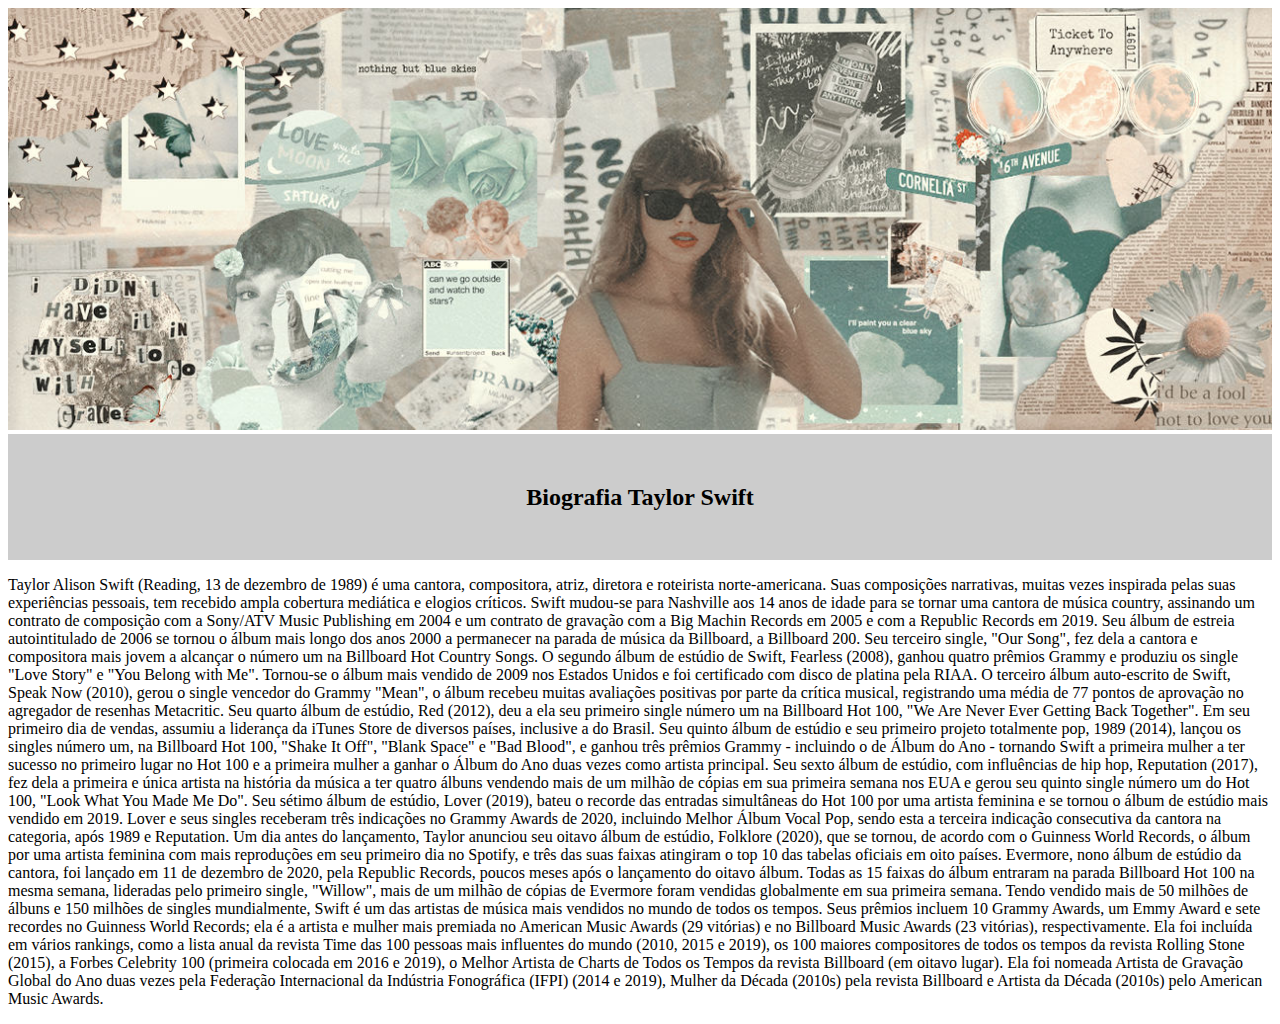
<file: biografia.html>
<!DOCTYPE html>
<html lang="pt-br">
  <head>
    <meta charset="UTF-8">
    <title> Biografia</title>
    <link rel="stylesheet" href="biografia.css">

    <style>

    </style>
  </head>

  <body>

      <img id= "banner" src="twitter-taylor.jpg">
      <div class="princípal">
             <h2 class="titulo-centralizado">Biografia Taylor Swift</h2>
   </div>
   <p> Taylor Alison Swift (Reading, 13 de dezembro de 1989) é uma cantora, compositora, atriz, diretora e roteirista norte-americana. Suas composições narrativas, muitas vezes inspirada pelas suas experiências pessoais, tem recebido ampla cobertura mediática e elogios críticos. Swift mudou-se para Nashville aos 14 anos de idade para se tornar uma cantora de música country, assinando um contrato de composição com a Sony/ATV Music Publishing em 2004 e um contrato de gravação com a Big Machin Records em 2005 e com a Republic Records em 2019.
Seu álbum de estreia autointitulado de 2006 se tornou o álbum mais longo dos anos 2000 a permanecer na parada de música da Billboard, a Billboard 200. Seu terceiro single, "Our Song", fez dela a cantora e compositora mais jovem a alcançar o número um na Billboard Hot Country Songs. O segundo álbum de estúdio de Swift, Fearless (2008), ganhou quatro prêmios Grammy e produziu os single "Love Story" e "You Belong with Me". Tornou-se o álbum mais vendido de 2009 nos Estados Unidos e foi certificado com disco de platina pela RIAA. O terceiro álbum auto-escrito de Swift, Speak Now (2010), gerou o single vencedor do Grammy "Mean", o álbum recebeu muitas avaliações positivas por parte da crítica musical, registrando uma média de 77 pontos de aprovação no agregador de resenhas Metacritic.
Seu quarto álbum de estúdio, Red (2012), deu a ela seu primeiro single número um na Billboard Hot 100, "We Are Never Ever Getting Back Together". Em seu primeiro dia de vendas, assumiu a liderança da iTunes Store de diversos países, inclusive a do Brasil. Seu quinto álbum de estúdio e seu primeiro projeto totalmente pop, 1989 (2014), lançou os singles número um, na Billboard Hot 100, "Shake It Off", "Blank Space" e "Bad Blood", e ganhou três prêmios Grammy - incluindo o de Álbum do Ano - tornando Swift a primeira mulher a ter sucesso no primeiro lugar no Hot 100 e a primeira mulher a ganhar o Álbum do Ano duas vezes como artista principal. Seu sexto álbum de estúdio, com influências de hip hop, Reputation (2017), fez dela a primeira e única artista na história da música a ter quatro álbuns vendendo mais de um milhão de cópias em sua primeira semana nos EUA e gerou seu quinto single número um do Hot 100, "Look What You Made Me Do". Seu sétimo álbum de estúdio, Lover (2019), bateu o recorde das entradas simultâneas do Hot 100 por uma artista feminina e se tornou o álbum de estúdio mais vendido em 2019. Lover e seus singles receberam três indicações no Grammy Awards de 2020, incluindo Melhor Álbum Vocal Pop, sendo esta a terceira indicação consecutiva da cantora na categoria, após 1989 e Reputation. Um dia antes do lançamento, Taylor anunciou seu oitavo álbum de estúdio, Folklore (2020), que se tornou, de acordo com o Guinness World Records, o álbum por uma artista feminina com mais reproduções em seu primeiro dia no Spotify, e três das suas faixas atingiram o top 10 das tabelas oficiais em oito países. Evermore, nono álbum de estúdio da cantora, foi lançado em 11 de dezembro de 2020, pela Republic Records, poucos meses após o lançamento do oitavo álbum. Todas as 15 faixas do álbum entraram na parada Billboard Hot 100 na mesma semana, lideradas pelo primeiro single, "Willow", mais de um milhão de cópias de Evermore foram vendidas globalmente em sua primeira semana.

Tendo vendido mais de 50 milhões de álbuns e 150 milhões de singles mundialmente, Swift é um das artistas de música mais vendidos no mundo de todos os tempos. Seus prêmios incluem 10 Grammy Awards, um Emmy Award e sete recordes no Guinness World Records; ela é a artista e mulher mais premiada no American Music Awards (29 vitórias) e no Billboard Music Awards (23 vitórias), respectivamente. Ela foi incluída em vários rankings, como a lista anual da revista Time das 100 pessoas mais influentes do mundo (2010, 2015 e 2019), os 100 maiores compositores de todos os tempos da revista Rolling Stone (2015), a Forbes Celebrity 100 (primeira colocada em 2016 e 2019), o Melhor Artista de Charts de Todos os Tempos da revista Billboard (em oitavo lugar). Ela foi nomeada Artista de Gravação Global do Ano duas vezes pela Federação Internacional da Indústria Fonográfica (IFPI) (2014 e 2019), Mulher da Década (2010s) pela revista Billboard e Artista da Década (2010s) pelo American Music Awards.</p>


   </body>
</html>
</file>
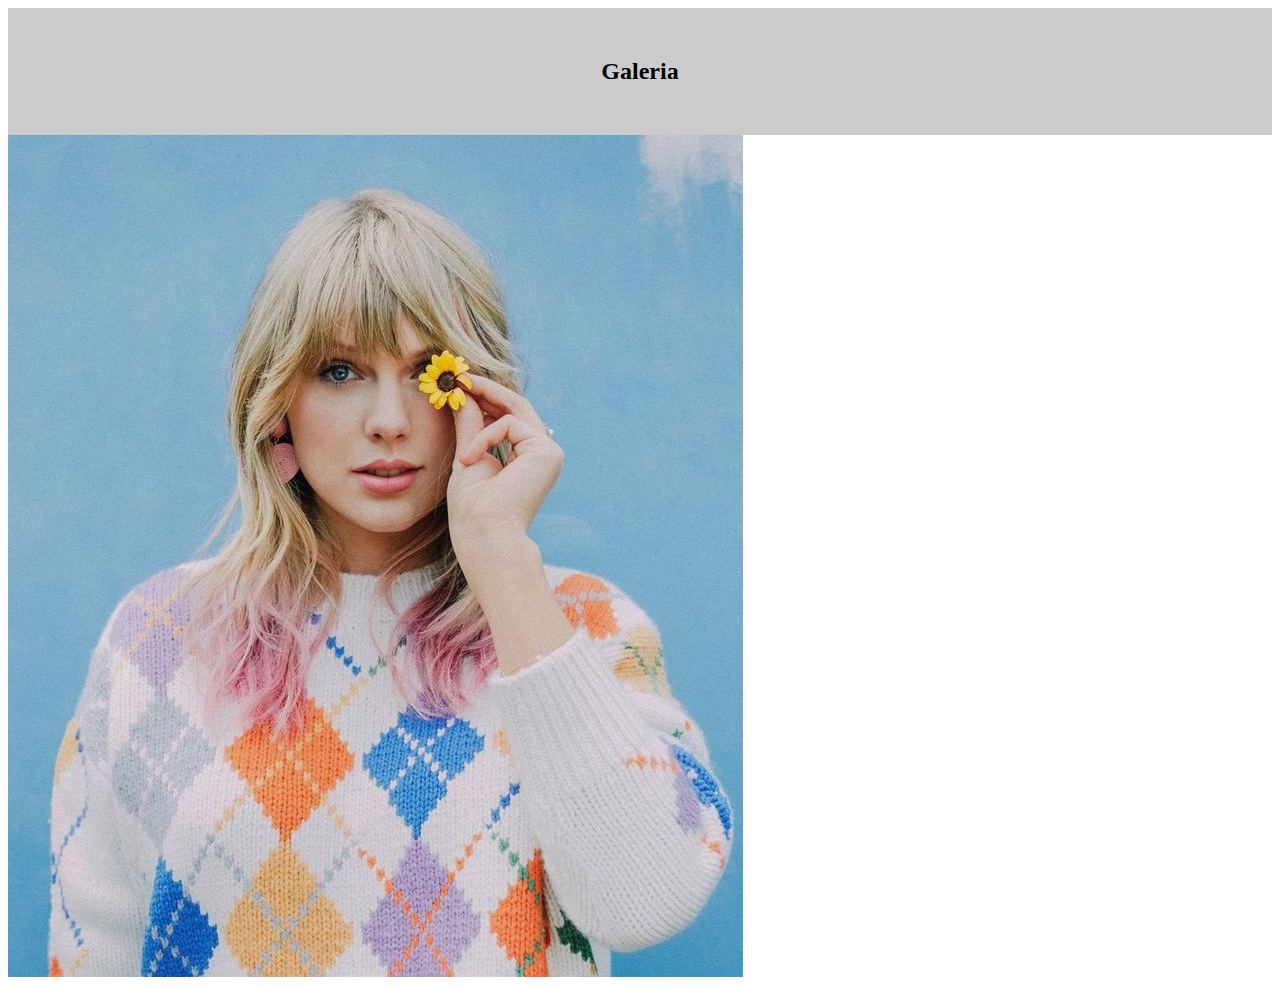
<file: fotos.html>
<!DOCTYPE html>
<html lang="pt-br">
  <head>
    <meta charset="UTF-8">
    <title> fotos</title>
    <link rel="stylesheet" href="biografia.css">

    <style>

    </style>
  </head>

  <body>
    <div class="princípal">
           <h2 class="titulo-centralizado">Galeria</h2>
  </div>
      <img id= "foto" src="galeria.jpg">
    
   </body>
</html>
</file>
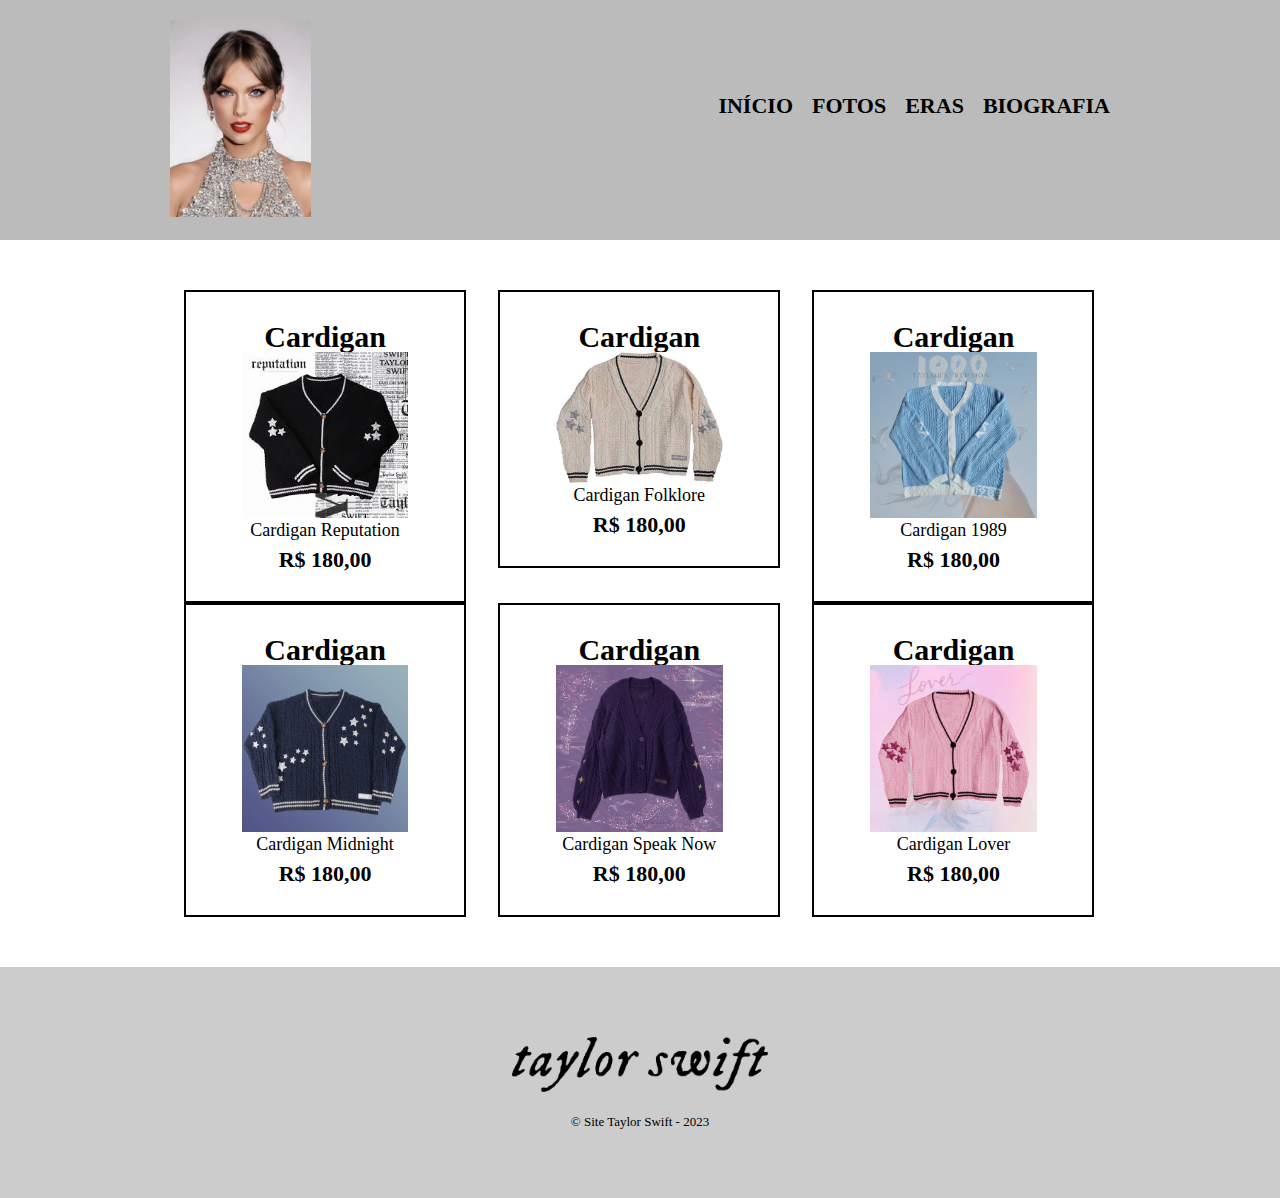
<file: produtos.html>
<!DOCTYPE html>
<html>
    <head>
       <meta charset="UTF-8">
       <title>Site- TaylorSwift</title>

       <link rel="stylesheet" href="reset.css">
       <link rel="stylesheet" href="produtos.css">
    </head>
    <body>
        <header>
         <div class="caixa">
            <h1><img id= "capa" src="taylorcinza.jpg"></h1>

           <nav>
              <ul>
                 <li><a href="index.html">Início</a></li>
                 <li><a href="produtos.html">Fotos</a></li>
                 <li><a href="eras.html">Eras</a></li>
                <li><a href="biografia.html">Biografia</a></li>
              </ul>
          </nav>
         </div>
       </header>

        <main>
           <ul class="produtos">
              <li>
                 <h2>Cardigan</h2>
                 <img id= "roupa" src="images.jpeg">
                 <p class="produto-descricao">Cardigan Reputation</p>
                 <p class="produto-preco">R$ 180,00</p>
              </li>
              <li>
                 <h2>Cardigan</h2>
                 <img id= "roupa" src="cardiganfolklore.jpg">
                 <p class="produto-descricao">Cardigan Folklore</p>
                 <p class="produto-preco">R$ 180,00</p>
              </li>
              <li>
                <h2>Cardigan</h2>
                <img id= "roupa" src="cardigan.1989.webp">
                <p class="produto-descricao">Cardigan 1989</p>
                <p class="produto-preco">R$ 180,00</p>
              </li>
            <li>
                <h2>Cardigan</h2>
                <img id= "roupa" src="cardiganmidnight.webp">
                <p class="produto-descricao">Cardigan Midnight</p>
                <p class="produto-preco">R$ 180,00</p>
              </li>
              <li>
                  <h2>Cardigan</h2>
                  <img id= "roupa" src="cardiganspeaknow.webp">
                  <p class="produto-descricao">Cardigan Speak Now</p>
                  <p class="produto-preco">R$ 180,00</p>
                </li>
                <li>
                    <h2>Cardigan</h2>
                    <img id= "roupa" src="cardiganlover.webp">
                    <p class="produto-descricao">Cardigan Lover</p>
                    <p class="produto-preco">R$ 180,00</p>
                  </li>
           </ul>
        </main>

        <footer>
            <img id="fundo" src="Taylor_Swift_2020_logo.svg.png">
            <p class="site">&copy; Site Taylor Swift - 2023</p>
        </footer>
    </body>
</html>
</file>
<file: biografia.css>
body {

}

#banner {
    width: 100%;
}

.princípal {
	    background: #CCCCCC;
      padding: 30px;
}

.titulo-centralizado{
	  text-align: center
}

#missao {
	   font-size: 25px
}

em strong {
	   color: #FF0000;
}

.itens {
	  font-style: italic
}

.benefícios {
	    background: #FFFFFF
      padding: 20px;
}

h2 {
	   text-align: center
}

.imagembeneficios {
        width: 40%;
}
</file>
<file: produtos.css>
header {
    background: #BBBBBB;
    padding: 20px 0;
}

.caixa {
    position: relative;
     width: 940px;
     margin: 0 auto;
}

nav {
    position: absolute;
    top: 75px;
    right: 0;
}

nav li {
    display: inline;
    margin: 0 0 0 15px;
}

nav a {
    text-transform: uppercase;
    color: #000000;
    font-weight: bold;
    font-size: 22px;
    text-decoration: none;
}

nav a:hover {
     color: #C78C19;
     text-decoration: underline;
}

.produtos {
     width: 940px;
     margin: 0 auto;
     padding: 50px 0;
}

.produtos li {
     display: inline-block;
     text-align: center;
     width: 30%;
     vertical-align: top;
     margin: 0 1.5%;
     padding: 30px 20px;
     box-sizing: border-box;
     border-color: #000000;
     border-width: 2px;
     border-style: solid;
     border: 2px solid #000000;
}

.produtos li:hover {
      border-color: #C78C19;
}

.produtos li:active {
       border-color: #088C19;
}

.produtos li:hover h2 {
      font-size: 40px;
}

.produtos h2 {
      font-size: 30px;
      font-weight: bold;
}

.produto-descricao {
  font-size: 18px;
}

.produto-preco {
     font-size: 22px;
     font-weight: bold;
     margin-top: 10px;
}

#capa {
  width: 15%
}

#roupa {
  width: 70%
}

#roupa {
  width: 70%
}


#roupa {
  width: 70%
}


#roupa {
  width: 70%
}

#roupa {
  width: 70%
}

footer {
   text-align: center;
   background: #CCCCCC;
   padding: 70px 0;
}

#fundo {
  width: 20%
}

.site {
    font-size: 13px;
    margin: 20px 0 0;
}
</file>
